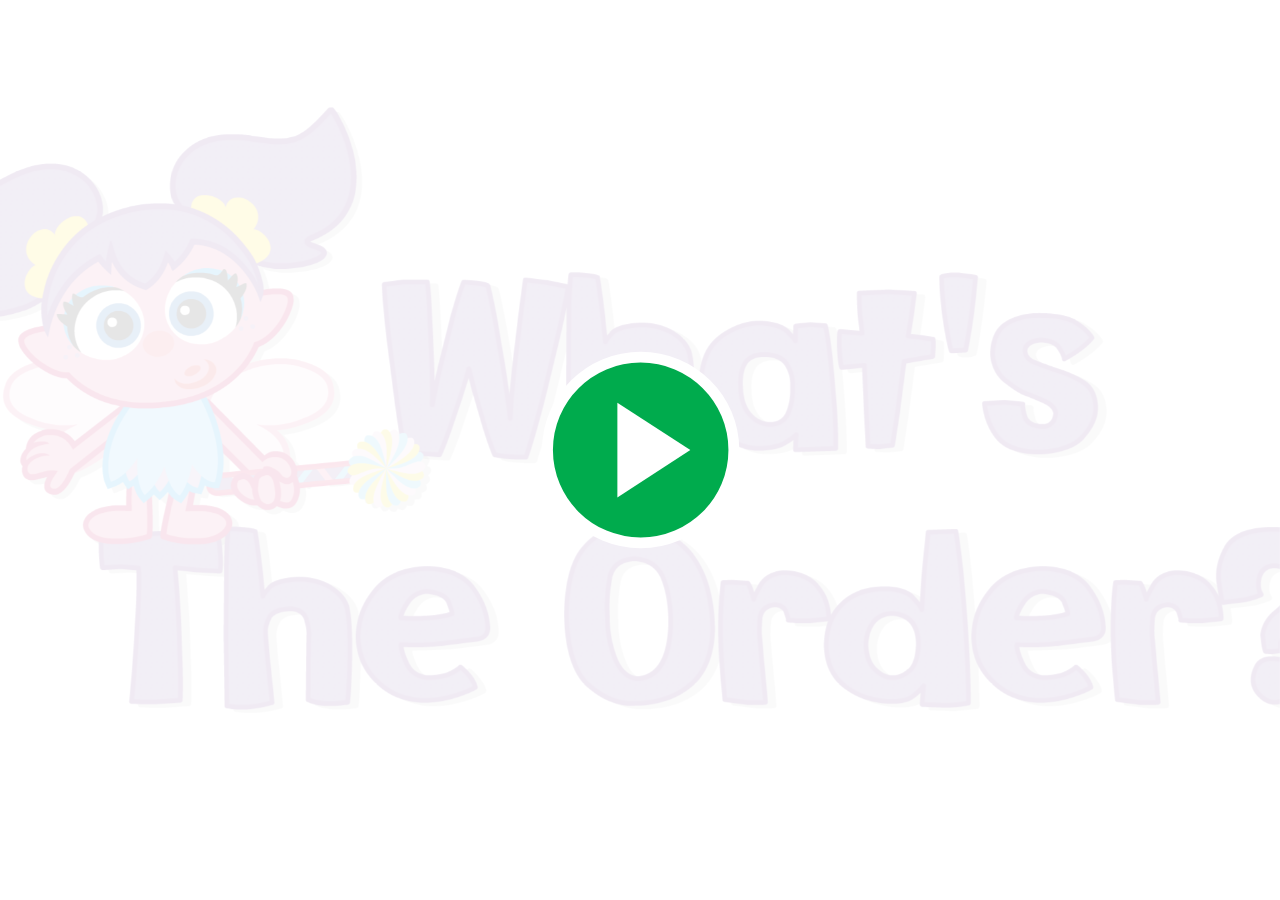
<file: assets/game/P3_3B_WhatOrder_Counting_Five/index.html>
<!DOCTYPE html>
<html lang="en">

<head>
	<title>What's the order</title>
	<meta http-equiv="Content-Type" content="text/html; charset=utf-8">
	<meta http-equiv="X-UA-Compatible" content="IE=Edge">
	<meta name="renderer" content="webkit">
	<meta name="robots" content="index,follow">
	<meta name="viewport" content="width=device-width">
	<link rel="stylesheet" href="index.css">
</head>

<body>
	<audio id="whatstheorder" src="whats-the-order.mp3"></audio>
	<audio id="tryagain" src="try-again.mp3"></audio>
	<audio id="greatjob" src="great-job.mp3"></audio>
	<div class="mask">
		<img src="play-button.svg">
	</div>
	<div class="copyright">
		<img src="sse-logo.svg">
		<span>© 2019 Sesame Workshop. SESAME STREET ENGLISH™ is a trademark of Sesame Workshop. All rights reserved.</span>
	</div>
	<img>
	<main class="right">
		<section>
			<header>
				<img>
				<div data-index="1"></div>
			</header>
			<footer draggable="true" data-index="1">
				<div></div>
				<audio></audio>
			</footer>
		</section>
		<section>
			<header>
				<img>
				<div data-index="2"></div>
			</header>
			<footer draggable="true" data-index="2">
				<div></div>
				<audio></audio>
			</footer>
		</section>
		<section>
			<header>
				<img>
				<div data-index="3"></div>
			</header>
			<footer draggable="true" data-index="3">
				<div></div>
				<audio></audio>
			</footer>
		</section>
		<section>
			<header>
				<img>
				<div data-index="4"></div>
			</header>
			<footer draggable="true" data-index="4">
				<div></div>
				<audio></audio>
			</footer>
		</section>
		<nav>
			<img id="read" src="read.svg">
			<img id="replay" src="replay.svg">
		</nav>
	</main>
	<script src="data.js"></script>
	<script src="index.js"></script>
</body>

</html>
</file>
<file: assets/game/P3_3B_WhatOrder_Counting_Five/index.css>
* {
    padding: 0;
    margin: 0;
    border: none;
    outline: none;
    box-sizing: border-box;
    line-height: 100%;
}

:root {
    --g-padding: 20px;
    --g-padding-half: calc(var(--g-padding) / 2);
    --g-transition-time: 1s;
    color: darkorchid;
}

@font-face {
    font-family: SesameWkshp Bd;
    src: url(./sesamewkshp-bold.woff2) format("woff2");
}

html, body {
    height: 100%;
    width: 100%;
    user-select: none;
}

body {
    font-family: SesameWkshp Bd;
    font-weight: normal;
    position: relative;
}

body>h1 {
    position: absolute;
    top: var(--g-padding);
    left: var(--g-padding);
    color: red;
    font-size: 3rem;
    text-shadow: 0 2px 2px rgba(0, 0, 0, 0.5);
}

body>div.mask {
    position: absolute;
    top: 0;
    right: 0;
    bottom: 0;
    left: 0;
    z-index: 5555;
    background-color: rgba(255, 255, 255, 0.9);
    cursor: pointer;
    display: flex;
    justify-content: center;
    align-items: center;
}

body>div.mask>img {
    height: 200px;
    width: auto;
}

body>div.copyright {
    position: absolute;
    top: 0;
    right: 0;
    bottom: 0;
    left: 0;
    z-index: 1;
    display: flex;
    flex-direction: column;
    justify-content: center;
    align-items: center;
    opacity: 0;
    background-color: rgba(255, 255, 255, 0.95);
}

body>div.copyright.on {
    opacity: 1;
    z-index: 9999;
    transition: opacity var(--g-transition-time);
}

body>div.copyright>img {
    height: 500px;
    width: auto;
}

body>div.copyright>span {
    margin-top: -5em;
    margin-bottom: 5em;
    font-size: 0.9rem;
    color: #666;
}

/* */

body>img {
    position: fixed;
    display: block;
    top: 0;
    left: 0;
    height: 100%;
    width: 100%;
    object-position: center;
    object-fit: cover;
    transition: transform var(--g-transition-time);
    transform-origin: center;
    z-index: 400;
}

body>img.left {
    transform: translateX(-100vw);
}

body>main {
    position: fixed;
    display: block;
    top: 0;
    left: 0;
    right: 0;
    bottom: 0;
    transition: transform var(--g-transition-time);
    transform-origin: center;
    z-index: 300;
}

body>main.right {
    transform: translateX(100vw);
}

body>main>section {
    transform-origin: center;
}

body>main>section>* {
    position: fixed;
    width: 22.5vw;
    overflow: hidden;
}

body>main>section>header {
    top: 2vw;
    height: calc(100vh - 30vh - 2vw - 2vw - 2vw);
    display: flex;
    flex-direction: column;
    justify-content: space-between;
    align-items: stretch;
    border: solid 2px #CCC;
    border-radius: var(--g-padding);
    z-index: 55;
}

body>main>section>header>img {
    height: auto;
    margin: 10px;
    border-radius: var(--g-padding-half);
    object-position: center;
    object-fit: cover;
}

body>main>section>header>div {
    height: calc(25vh - 20px);
    background-color: #EEE;
    display: flex;
    justify-content: center;
    align-items: center;
    font-size: 6rem;
    transform-origin: center;
    border-radius: var(--g-padding);
    margin: 10px;
    padding-top: 15px;
}

body>main>section>header>div::after {
    content: attr(data-index);
}

body>main>section>footer {
    height: 25vh;
    bottom: 2vw;
    cursor: pointer;
    display: flex;
    justify-content: stretch;
    align-items: stretch;
    font-size: 2rem;
    text-align: center;
    transform-origin: center;
    background-color: transparent;
    z-index: 57;
}

body>main>section>footer>div {
    margin: 10px;
    display: flex;
    justify-content: center;
    align-items: center;
    font-size: 2rem;
    text-align: center;
    border: solid 2px #CCC;
    border-radius: var(--g-padding);
    padding-left: 1vw;
    padding-right: 1vw;
    background-color: white;
}

body>main>section:nth-of-type(1)>* {
    left: 2vw;
}

body>main>section:nth-of-type(2)>* {
    right: 51vw;
}

body>main>section:nth-of-type(3)>* {
    left: 51vw;
}

body>main>section:nth-of-type(4)>* {
    right: 2vw;
}

/* */

body>main>section>footer[data-jump] {
    left: auto;
    right: auto;
    bottom: calc(30vh + 2vw + 2vw);
}

body>main>section>footer[data-jump="1"] {
    left: 2vw;
}

body>main>section>footer[data-jump="2"] {
    right: 51vw;
}

body>main>section>footer[data-jump="3"] {
    left: 51vw;
}

body>main>section>footer[data-jump="4"] {
    right: 2vw;
}

body>main>section>footer.zoom {
    background-color: rgba(0, 0, 0, 0.75);
    top: 0;
    left: 0;
    right: 0;
    bottom: 0;
    height: auto;
    width: auto;
    z-index: 8998;
}

body>main>section>footer.zoom>div {
    margin: auto;
    height: 60vh;
    width: 60vw;
    font-size: 4rem;
    padding-left: 2vw;
    padding-right: 2vw;
}

/* */

body>main>nav {
    position: fixed;
    bottom: 0;
    left: 0;
    right: 0;
    z-index: 1;
    opacity: 0;
    height: 25vh;
    display: flex;
    justify-content: center;
    align-items: center;
    transition: opacity var(--g-transition-time);
}

body>main>nav.on {
    z-index: 6666;
    opacity: 1;
}

body>main>nav>img {
    height: 20vh;
    margin: var(--g-padding);
    cursor: pointer;
}

body>main>nav>img:hover {
    filter: drop-shadow(0 5px 5px rgba(0, 0, 0, 0.5));
}
</file>
